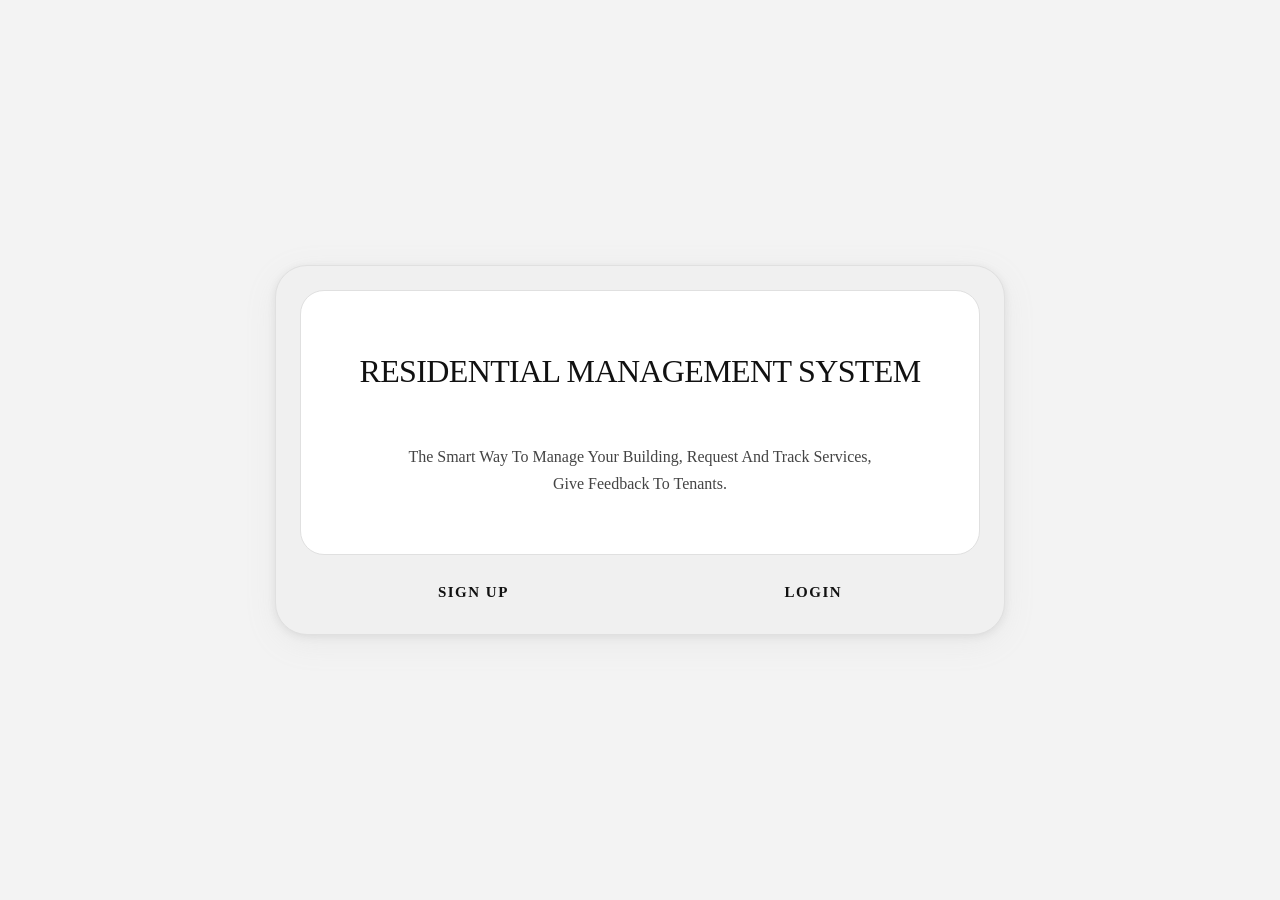
<file: src/templates/views/index.html>
<!DOCTYPE html>
<html lang="en">
  <head>
    <meta charset="UTF-8">
    <meta name="viewport" content="width=device-width, initial-scale=1">
    <title>RMS</title>
    <link href="/static/css/shared.css" rel="stylesheet">
    <link href="/static/css/index.css" rel="stylesheet">
  </head>
  <body>
    <div class="main">
      <div class="introduction">
        <h1>RESIDENTIAL MANAGEMENT SYSTEM</h1>
        <p>
        the smart way to manage your building,
        request and track services,
        give feedback to tenants.
        </p>
      </div>
      <div class="button-group">
        <button id="signup-btn">sign up</button>
        <button id="login-btn">login</button>
      </div>
    </div>

    <div id="signup-modal" class="modal-overlay card-hidden">
      <div class="modal-card">
        <form action="/signup" method="POST" id="signup-form">
          <p class="modal-title">personal details</p>
          <div class="input-row">
            <div class="input-container">
              <label for="first-name">first name</label>
              <input type="text" id="first-name" name="first-name">
              <span id="fname-error" class="error-message"></span>
            </div>
            <div class="input-container">
              <label for="last-name">last name</label>
              <input type="text" id="last-name" name="last-name">
              <span id="lname-error" class="error-message"></span>
            </div>
          </div>

          <p class="modal-title">contacts</p>
          <div class="input-row">
            <div class="input-container">
              <label for="email">email</label>
              <input type="text" id="email" name="email">
              <span id="email-error" class="error-message"></span>
            </div>
            <div class="input-container">
              <label for="number">number</label>
              <input type="text" id="number" name="number" placeholder="07XXXXXXXX">
              <span id="number-error" class="error-message"></span>
            </div>
          </div>

          <p class="modal-title">role</p>
          <div class="input-container">
            <label for="role">user role</label>
            <select id="role" name="role">
              <option value="" disabled selected>select role</option>
              <option value="tenant">tenant</option>
              <option value="caretaker">caretaker</option>
              <option value="landlord">landlord</option>
            </select>
            <span id="role-error" class="error-message"></span>
          </div>

          <p class="modal-title">credentials</p>
          <div class="input-container">
            <label for="signup-password">password</label>
            <input type="password" id="signup-password" name="password">
            <span id="password-error" class="error-message"></span>
          </div>

          <button type="submit" class="form-button">create account</button>
        </form>
      </div>
    </div>

    <div id="login-modal" class="modal-overlay card-hidden">
      <div class="modal-card">
        <form action="/login" method="POST">
          <p class="modal-title">credentials</p>
          <div class="input-container">
            <label for="login-email">email</label>
            <input type="text" id="login-email" name="email">
          </div>
          <div class="input-container">
            <label for="login-password">password</label>
            <input type="password" id="login-password" name="password">
          </div>
          <button type="submit" class="form-button">login</button>
        </form>
      </div>
    </div>

    <script type="module" src="/static/js/main.js"></script>
  </body>
</html>
</file>
<file: static/css/shared.css>
:root {
  --light-base: #F3F3F3;
  --light-main: #F0F0F0;
  --light-card: #FFFFFF;
  --light-surface: #F3F3F3;
  --light-sunken:  #E8E8E8;
  --light-border: #E0E0E0;
  --ink: #111111;
  --text-muted: #111111;
  --shadow-color: 170, 170, 170;
}

.modal-overlay {
  display: flex;
  background: rgba(237, 232, 240, 0.75);
  backdrop-filter: blur(6px);
  justify-content: center;
  align-items: center;
  cursor: pointer;
  position: fixed;
  inset: 0;
  z-index: 100;
}

.card-hidden {
  opacity: 0;
  pointer-events: none;
  transform: translateY(16px) scale(0.97);
}

.card-visible {
  opacity: 1;
  pointer-events: auto;
  transform: translateY(0) scale(1);
  transition: opacity 0.25s ease, transform 0.25s ease;
}

.modal-card {
  background: var(--light-card);
  width: 100%;
  max-width: 480px;
  padding: 24px;
  border: 1px solid var(--light-border);
  border-radius: 20px;
  cursor: default;
  display: flex;
  flex-direction: column;
  gap: 16px;
  box-shadow:
    0 8px 32px rgba(var(--shadow-color), 0.12),
    0 2px 8px rgba(0, 0, 0, 0.08);
}

.modal-title {
  font-size: 11px;
  font-weight: 500;
  letter-spacing: 0.12em;
  text-transform: uppercase;
  color: var(--text-muted);
  margin-bottom: 4px;
}

.form-group {
  border: none;
  padding: 0;
  margin: 0 0 1rem 0;
}

.input-row {
  display: flex;
  gap: 1rem;
}

.input-row,
.input-container {
  flex: 1;
}

.input-container {
  display: flex;
  flex-direction: column;
}

label,
.label-text {
  font-size: 11px;
  font-weight: 500;
  letter-spacing: 0.08em;
  text-transform: uppercase;
  color: var(--text-muted);
  margin-bottom: 4px;
}

input[type="text"],
input[type="password"],
select {
  background: var(--light-sunken);
  width: 100%;
  box-sizing: border-box;
  padding: 9px 12px;
  border: 1px solid var(--light-border);
  border-radius: 8px;
  font-size: 13px;
  font-family: inherit;
  outline: none;
  transition: border-color 200ms ease;
}

input[type="text"]:focus,
input[type="password"],
select:focus {
  border-color: var(--ink);
}

.form-button {
  width: 100%;
  padding: 10px;
  background: var(--ink);
  color: var(--light-card);
  border: none;
  border-radius: 20px;
  font-size: 11px;
  font-family: inherit;
  font-weight: 500;
  letter-spacing: 0.08em;
  text-transform: uppercase;
  cursor: pointer;
  transition: opacity 200ms ease;
}

.form-button:hover  { opacity: 0.85; }
.form-button:active { opacity: 0.70; }

.error-message {
  color: #dc3545;
  font-size: 11px;
  margin-top: 3px;
  display: block;
  min-height: 1rem;
}
</file>
<file: static/css/index.css>
:root {
  --light-base:   #F3F3F3;
  --light-main:   #F0F0F0;
  --light-card:   #FFFFFF;
  --light-sunken: #E8E8E8;
  --light-border: #E0E0E0;
  --ink:          #111111;
  --text-muted:   #444444;
  --shadow-color: 170, 170, 170;
}

body {
  background-color: var(--light-base);
  display: flex;
  justify-content: center;
  align-items: center;
  min-height: 100vh;
  margin: 0;
}

.main {
  background-color: var(--light-main);
  display: flex;
  flex-direction: column;
  justify-content: space-between;
  gap: 20px;
  max-width: 730px;
  width: 100%;
  margin: auto;
  padding: 1.5rem;
  box-sizing: border-box;
  border: 1px solid var(--light-border);
  border-radius: 32px;
  box-shadow:
    0 8px 32px rgba(var(--shadow-color), 0.12),
    0 2px 8px rgba(0, 0, 0, 0.08);
}

.introduction {
  background-color: var(--light-card);
  display: flex;
  flex-direction: column;
  align-items: center;
  gap: 16px;
  padding: 2.5rem 2rem;
  box-sizing: border-box;
  border: 1px solid var(--light-border);
  border-radius: 24px;
}

.introduction h1 {
  font-size: 2rem;
  font-weight: 400;
  letter-spacing: -0.02em;
  color: var(--ink);
}

.introduction p {
  font-size: 16px;
  font-weight: 400;
  line-height: 1.7;
  color: var(--text-muted);
  text-align: center;
  max-width: 480px;
  text-transform: capitalize;
}

.button-group {
  display: flex;
  flex-direction: row;
  justify-content: space-around;
  align-items: center;
  padding: 0.5rem 0;
}

#signup-btn,
#login-btn {
  background: transparent;
  border: none;
  font-size: 15px;
  font-family: inherit;
  font-weight: 700;
  letter-spacing: 0.1em;
  text-transform: uppercase;
  color: var(--ink);
  cursor: pointer;
  transition: color 200ms ease, transform 200ms ease;
}

#signup-btn:hover,
#login-btn:hover {
  color: var(--text-muted);
  transform: scale(0.95);
}

#signup-btn:active,
#login-btn:active {
  transform: scale(0.92);
}
</file>
